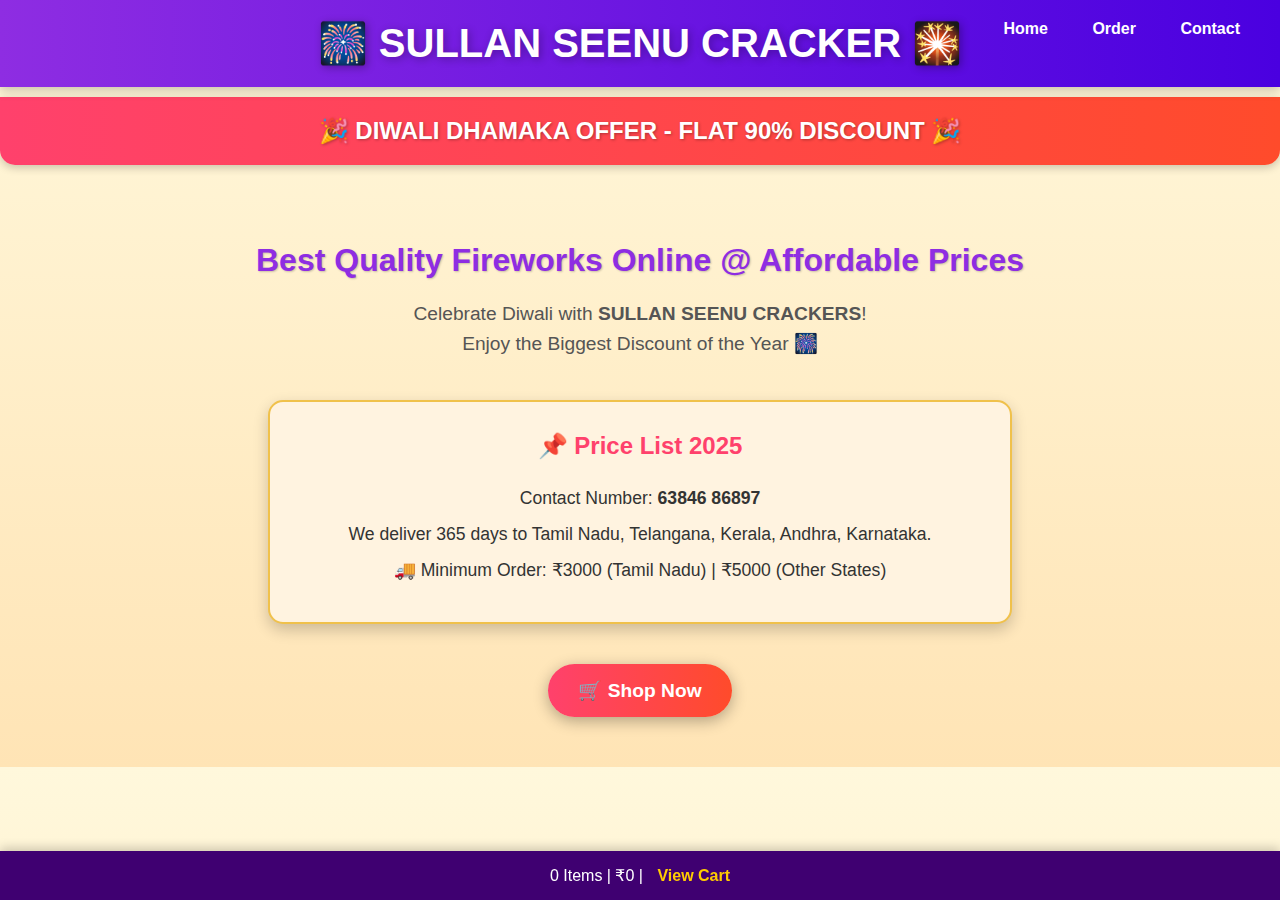
<file: index.html>
<!DOCTYPE html>
<html lang="en">
<head>
  <meta charset="UTF-8">
  <title>SULLAN SEENU CRACKER - Home</title>
  <style>
    /* General Styles */
    body {
      font-family: 'Poppins', Arial, sans-serif;
      margin: 0;
      padding: 0;
      background: linear-gradient(to bottom, #fff8dc, #ffe4b5);
      color: #333;
    }

    a {
      text-decoration: none;
      transition: 0.3s;
    }

    a:hover {
      opacity: 0.8;
    }

    /* Header */
    header {
      background: linear-gradient(90deg, #8e2de2, #4a00e0);
      color: white;
      padding: 20px;
      text-align: center;
      position: relative;
      box-shadow: 0 4px 10px rgba(0,0,0,0.2);
    }

    header h1 {
      margin: 0;
      font-size: 2.5rem;
      text-shadow: 2px 2px 8px rgba(0,0,0,0.3);
    }

    .top-nav {
      position: absolute;
      top: 20px;
      right: 30px;
    }

    .top-nav a {
      margin-left: 20px;
      color: #fff;
      font-weight: bold;
      font-size: 1rem;
      padding: 5px 10px;
      border-radius: 5px;
      transition: 0.3s;
    }

    .top-nav a:hover {
      background: rgba(255,255,255,0.2);
    }

    /* Offer Banner */
    .offer-banner {
      background: linear-gradient(90deg, #ff416c, #ff4b2b);
      color: #fff;
      font-size: 1.5rem;
      font-weight: bold;
      text-align: center;
      padding: 20px;
      margin-top: 10px;
      border-radius: 0 0 15px 15px;
      box-shadow: 0 3px 8px rgba(0,0,0,0.2);
      text-shadow: 1px 1px 3px rgba(0,0,0,0.3);
    }

    /* Main Content */
    main.content {
      text-align: center;
      padding: 50px 20px;
    }

    main h2 {
      font-size: 2rem;
      color: #8e2de2;
      margin-bottom: 20px;
      text-shadow: 1px 1px 2px rgba(0,0,0,0.2);
    }

    main p {
      font-size: 1.2rem;
      line-height: 1.6;
      color: #555;
      margin-bottom: 40px;
    }

    /* Price Info Box */
    .price-info {
      background: #fff3e0;
      border: 2px solid #f0c14b;
      padding: 30px 20px;
      margin: 0 auto 40px auto;
      max-width: 700px;
      border-radius: 15px;
      box-shadow: 0 6px 15px rgba(0,0,0,0.2);
      transition: 0.3s;
    }

    .price-info:hover {
      transform: translateY(-5px);
      box-shadow: 0 8px 20px rgba(0,0,0,0.3);
    }

    .price-info h3 {
      margin-top: 0;
      color: #ff416c;
      font-size: 1.5rem;
    }

    .price-info p {
      margin: 8px 0;
      font-size: 1.1rem;
      color: #333;
    }

    /* Shop Now Button */
    .btn {
      display: inline-block;
      background: linear-gradient(90deg, #ff416c, #ff4b2b);
      color: white;
      padding: 15px 30px;
      font-size: 1.2rem;
      font-weight: bold;
      border-radius: 50px;
      box-shadow: 0 4px 15px rgba(0,0,0,0.3);
      transition: 0.3s;
      text-decoration: none;
    }

    .btn:hover {
      transform: scale(1.05);
      box-shadow: 0 6px 20px rgba(0,0,0,0.4);
    }

    /* Footer Cart Bar */
    .cart-bar {
      position: fixed;
      bottom: 0;
      left: 0;
      right: 0;
      background: #3f0071;
      color: white;
      text-align: center;
      padding: 15px;
      font-size: 1rem;
      box-shadow: 0 -3px 10px rgba(0,0,0,0.2);
    }

    .cart-bar a {
      color: #ffcc00;
      font-weight: bold;
      text-decoration: none;
      margin-left: 10px;
    }

    @media (max-width: 768px) {
      header h1 { font-size: 2rem; }
      main h2 { font-size: 1.5rem; }
      .top-nav { position: static; margin-top: 15px; }
      .top-nav a { margin: 5px; }
    }
  </style>
</head>
<body>
  <header>
    <h1>🎆 SULLAN SEENU CRACKER 🎇</h1>
    <nav class="top-nav">
      <a href="index.html">Home</a>
      <a href="order.html">Order</a>
      <a href="contact.html">Contact</a>
    </nav>
  </header>

  <div class="offer-banner">
    🎉 DIWALI DHAMAKA OFFER - FLAT 90% DISCOUNT 🎉
  </div>

  <main class="content">
    <h2>Best Quality Fireworks Online @ Affordable Prices</h2>
    <p>Celebrate Diwali with <b>SULLAN SEENU CRACKERS</b>!<br>
       Enjoy the Biggest Discount of the Year 🎆</p>

    <div class="price-info">
      <h3>📌 Price List 2025</h3>
      <p>Contact Number: <b>63846 86897</b></p>
      <p>We deliver 365 days to Tamil Nadu, Telangana, Kerala, Andhra, Karnataka.</p>
      <p>🚚 Minimum Order: ₹3000 (Tamil Nadu) | ₹5000 (Other States)</p>
    </div>

    <a href="order.html" class="btn">🛒 Shop Now</a>
  </main>

  <div class="cart-bar">
    0 Items | ₹0 | <a href="cart.html">View Cart</a>
  </div>
</body>
</html>
</file>
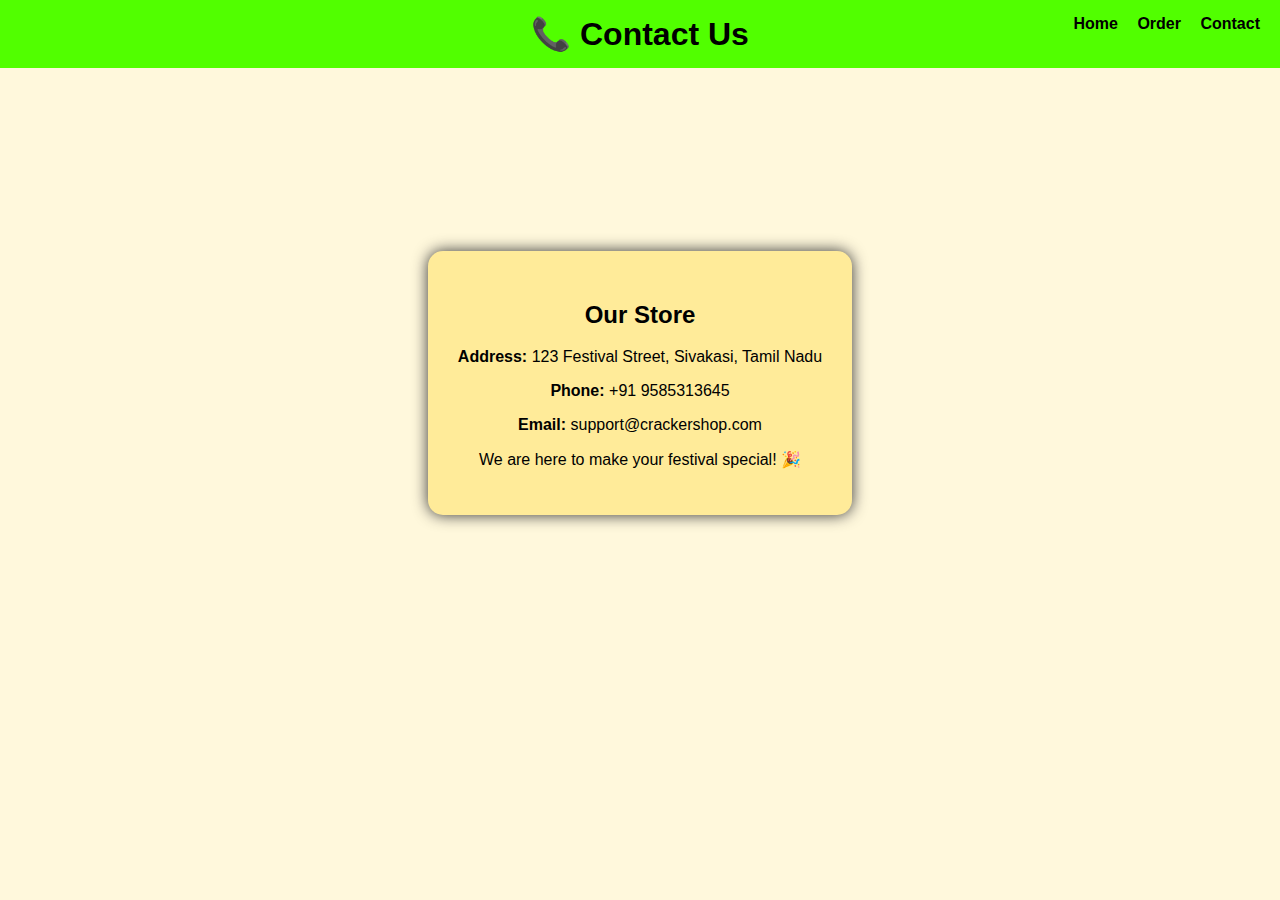
<file: contact.html>
<!DOCTYPE html>
<html lang="en">
<head>
  <meta charset="UTF-8">
  <title>SULLAN SEENU CRACKERS - Contact</title>
  <link rel="stylesheet" href="style.css">
</head>
<body>
  <header>
    <h1>📞 Contact Us</h1>
    <nav class="top-nav">
      <a href="index.html">Home</a>
      <a href="order.html">Order</a>
      <a href="contact.html">Contact</a>
    </nav>
  </header>

  <main class="contact-main">
    <div class="contact-card">
      <h2>Our Store</h2>
      <p><b>Address:</b> 123 Festival Street, Sivakasi, Tamil Nadu</p>
      <p><b>Phone:</b> +91 9585313645</p>
      <p><b>Email:</b> support@crackershop.com</p>
      <p>We are here to make your festival special! 🎉</p>
    </div>
  </main>
</body>
</html>
</file>
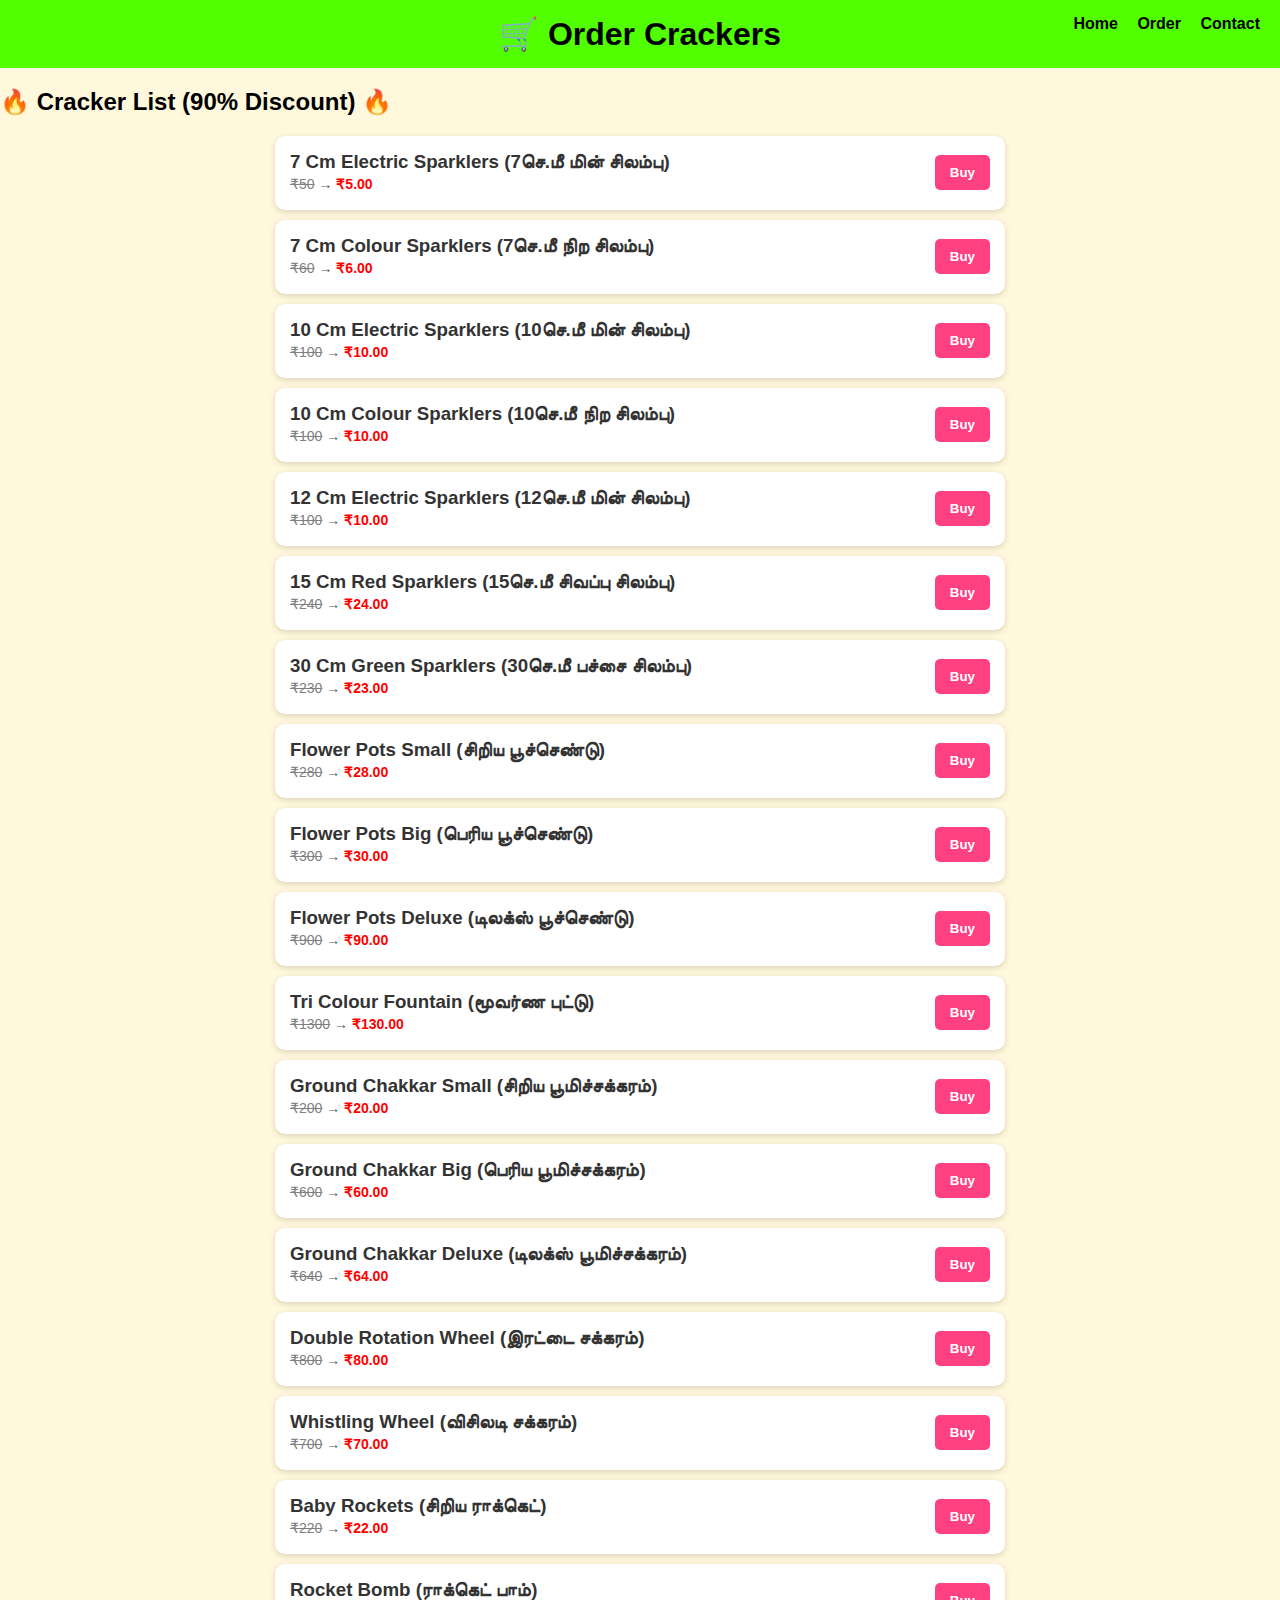
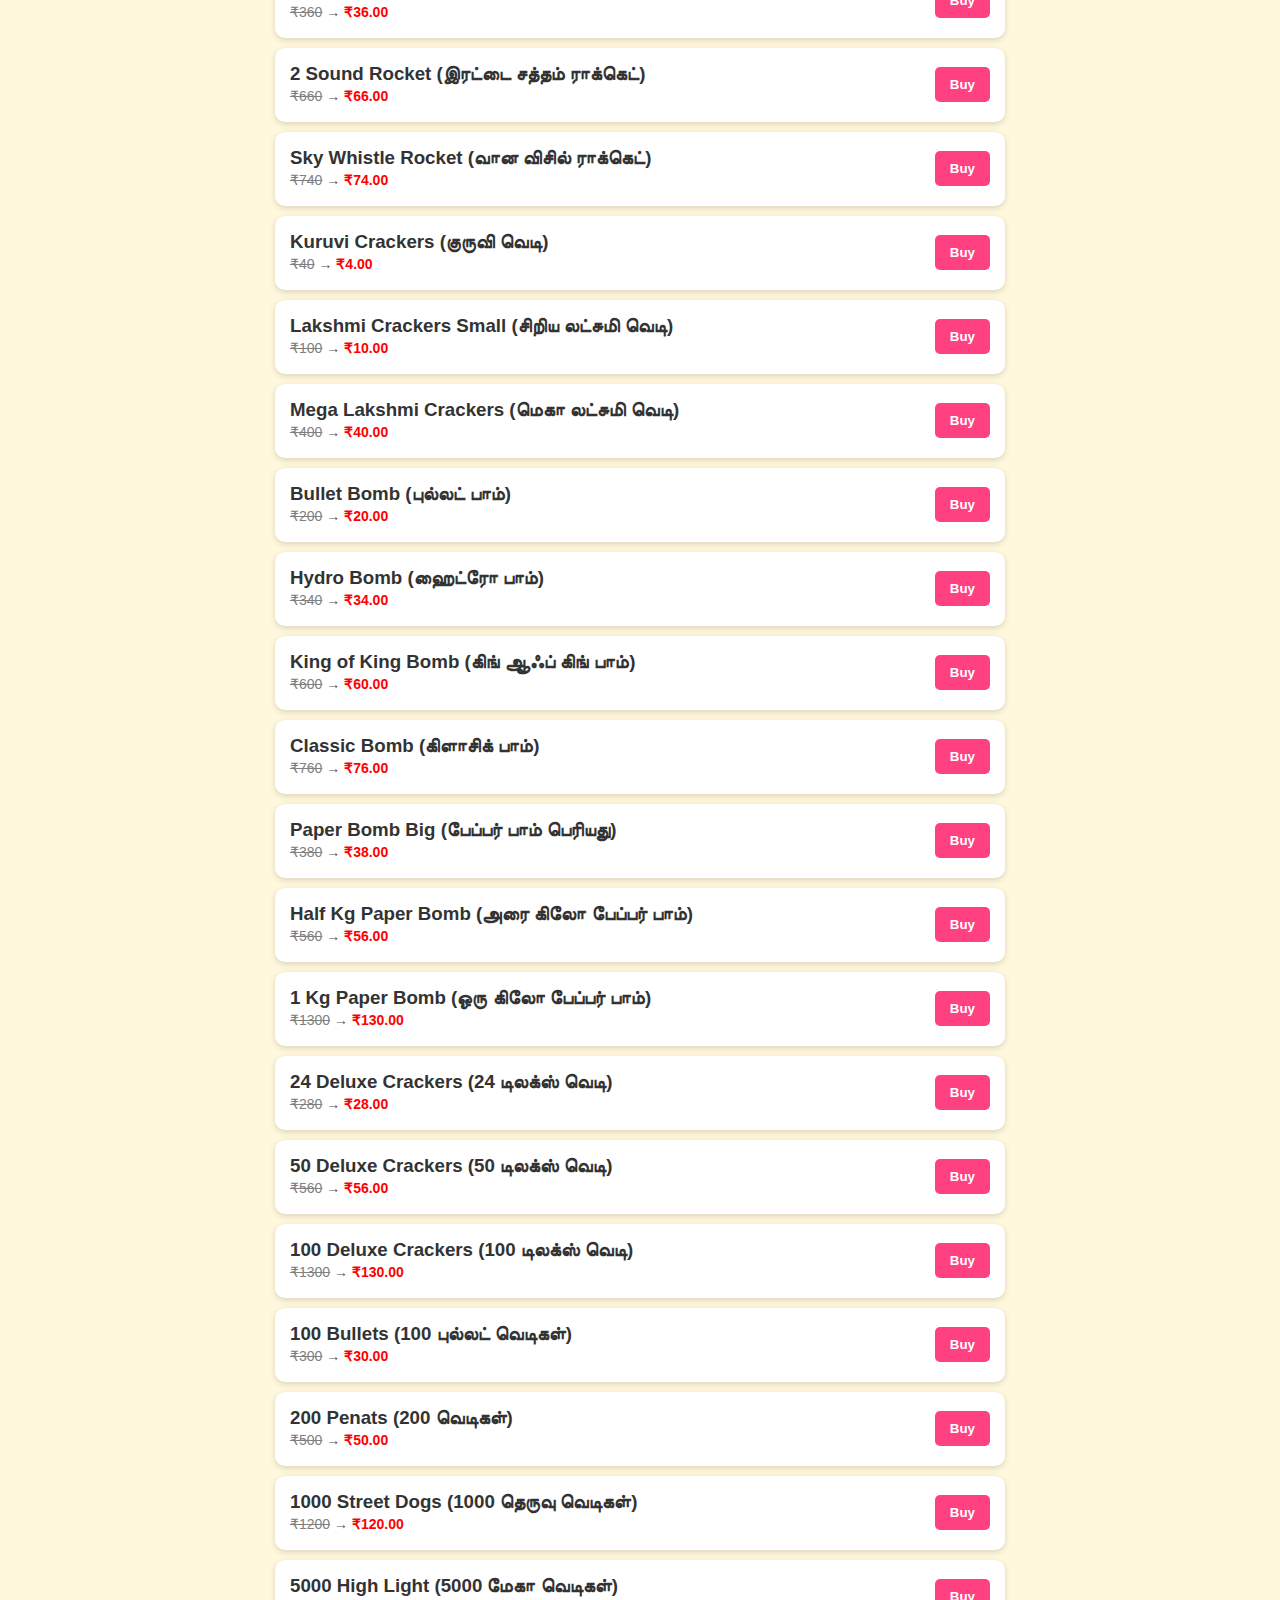
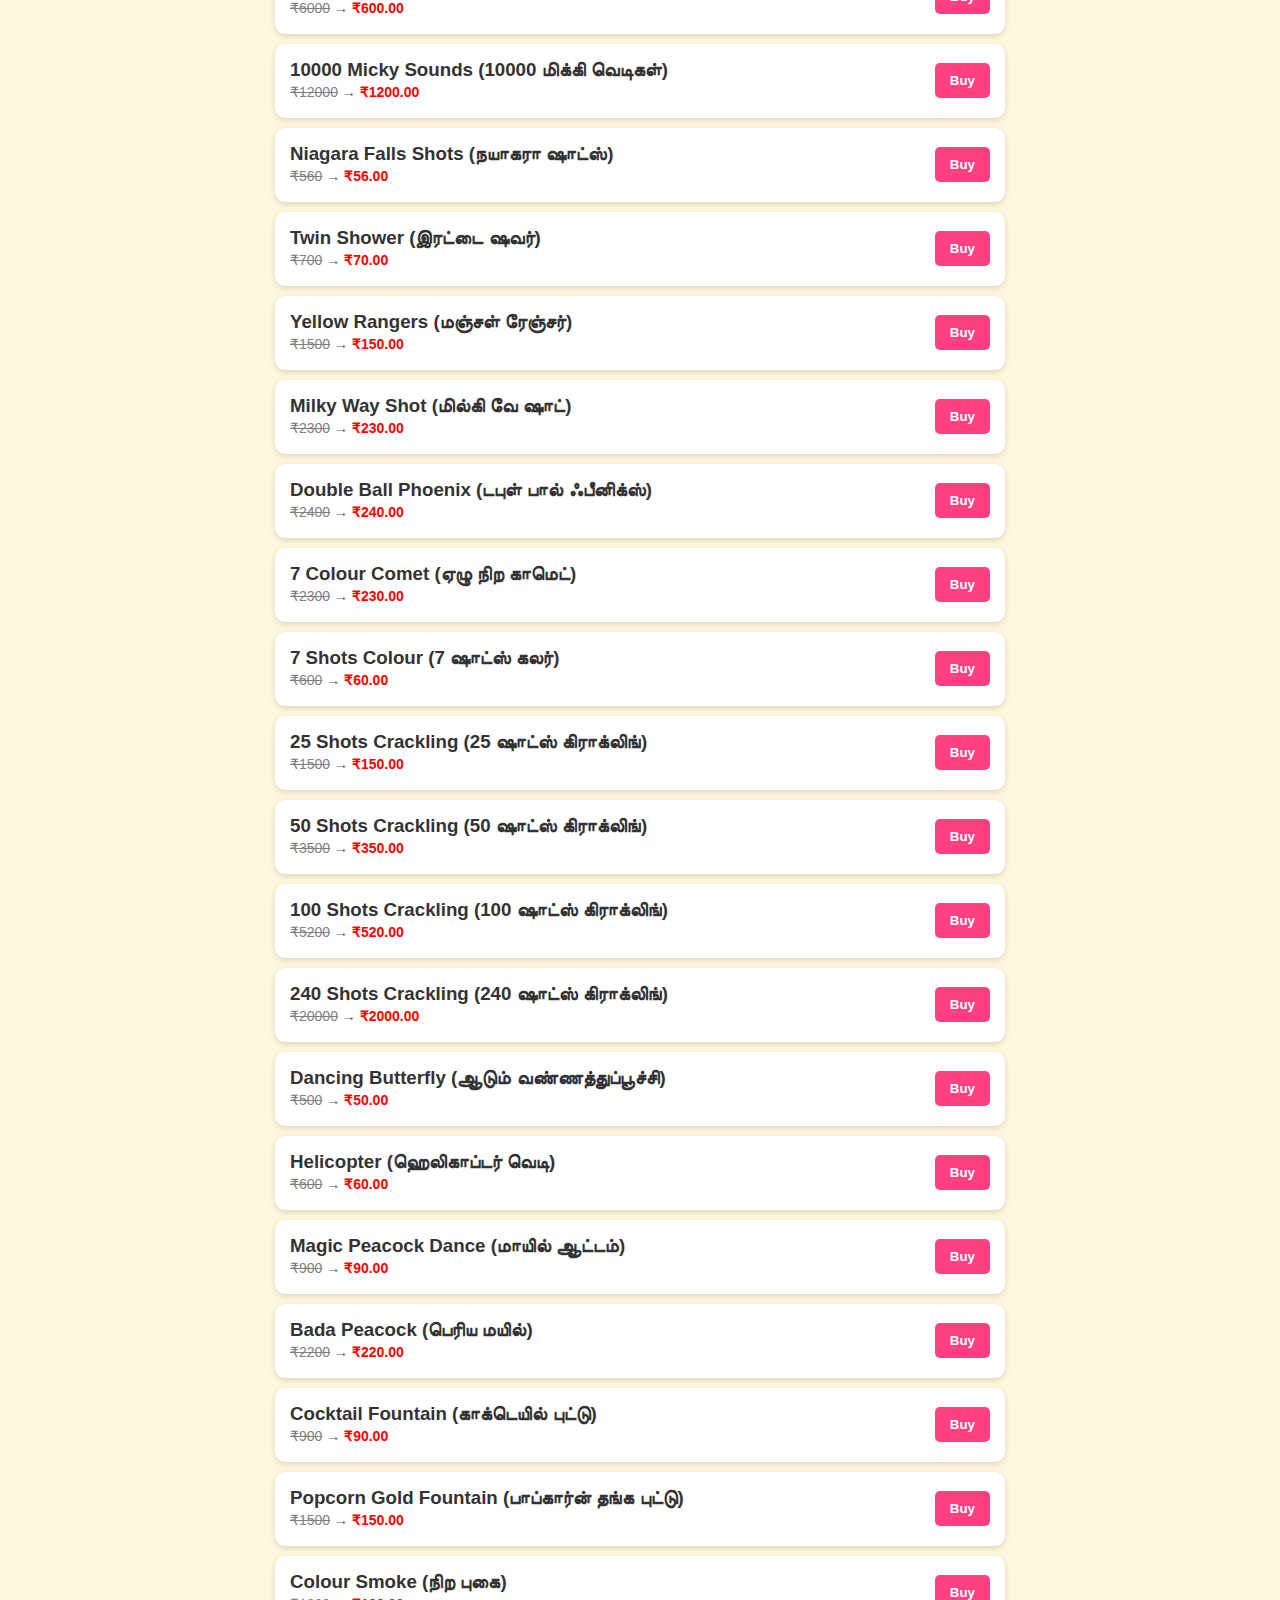
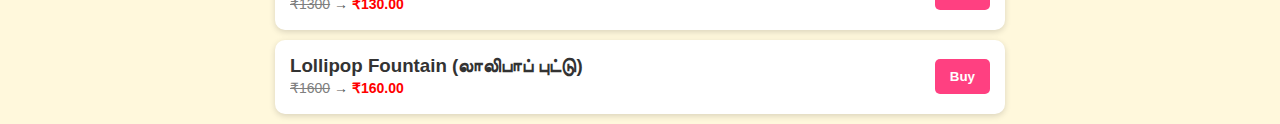
<file: order.html>
<!DOCTYPE html>
<html lang="en">
<head>
  <meta charset="UTF-8">
  <title>SULLAN SEENU CRACKERS - Order</title>
  <link rel="stylesheet" href="style.css">
</head>
<body>
  <header>
    <h1>🛒 Order Crackers</h1>
    <nav class="top-nav">
      <a href="index.html">Home</a>
      <a href="order.html">Order</a>
      <a href="contact.html">Contact</a>
    </nav>
  </header>

  <main>
    <h2>🔥 Cracker List (90% Discount) 🔥</h2>
    <div id="crackerList"></div>
  </main>

  <script src="script.js"></script>
</body>
</html>
</file>
<file: style.css>
body {
  font-family: Arial, sans-serif;
  margin: 0;
  padding: 0;
  background: #fff8dc;
}

/* Header */
header {
  background: #51ff00;
  padding: 15px;
  position: relative;
  text-align: center;
}

header h1 {
  margin: 0;
}

/* Top-right navigation */
.top-nav {
  position: absolute;
  top: 15px;
  right: 20px;
}

.top-nav a {
  margin-left: 15px;
  text-decoration: none;
  font-weight: bold;
  color: #000;
}

/* Buttons */
.btn, .buy-btn {
  background: #ff4081;
  color: white;
  padding: 10px 15px;
  border: none;
  border-radius: 5px;
  text-decoration: none;
  font-weight: bold;
  cursor: pointer;
}

.btn:hover, .buy-btn:hover {
  background: #e60073;
}

/* Home page content */
.home-bg {
  background-size: cover;
  background-position: center;
  height: 80vh;
  display: flex;
  align-items: center;
  justify-content: center;
}

.home-text {
  background: rgba(0,0,0,0.6);
  color: white;
  padding: 30px;
  border-radius: 10px;
  text-align: center;
}

/* Table styles for old order page (if needed) */
table {
  width: 80%;
  margin: auto;
  border-collapse: collapse;
  margin-top: 20px;
}

th, td {
  border: 1px solid #333;
  padding: 10px;
  text-align: center;
}

th {
  background: #ffcc00;
}

/* Cracker cards */
.cracker-card {
  background: white;
  margin: 10px auto;
  padding: 15px;
  border-radius: 10px;
  box-shadow: 0 2px 6px rgba(0,0,0,0.15);
  max-width: 700px;
  display: flex;
  justify-content: space-between;
  align-items: center;
}

.cracker-info h3 {
  margin: 0;
  color: #333;
}

.cracker-info p {
  margin: 3px 0;
  font-size: 14px;
  color: #555;
}

.price {
  text-decoration: line-through;
  color: gray;
}

.discount {
  color: red;
  font-weight: bold;
}

/* Contact page card */
.contact-main {
  display: flex;
  justify-content: center;
  align-items: center;
  height: 70vh;
}

.contact-card {
  background: #ffeb99;
  padding: 30px;
  border-radius: 15px;
  box-shadow: 0 0 15px #333;
  text-align: center;
}
</file>
